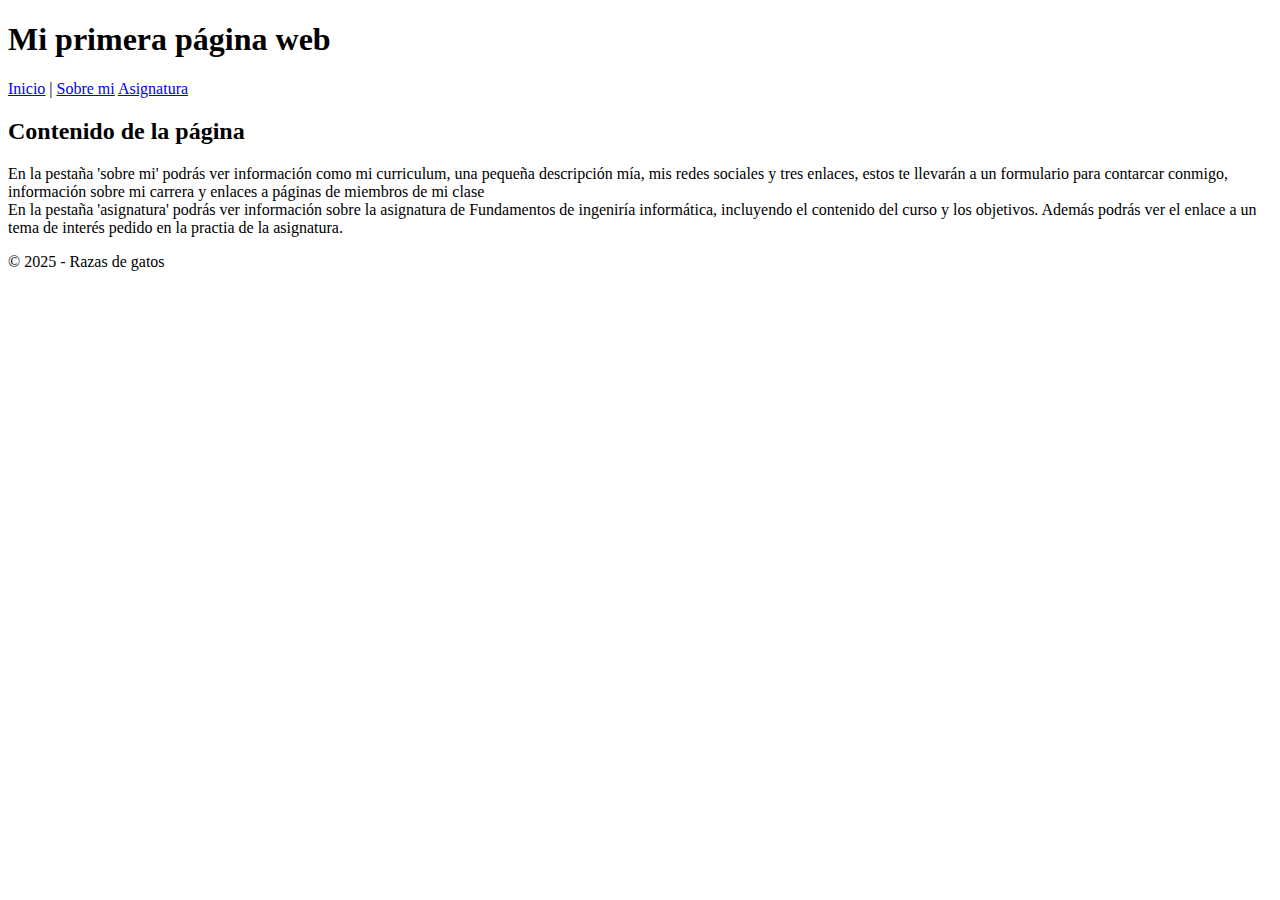
<file: docs/index.html>
<!DOCTYPE html>
<html>
<head>
    <title>Mi primera página web</title>
</head>

<body>

<header>
    <h1>Mi primera página web</h1>
    <nav>   <!-- navegación entre las distintas partes de la página -->
        <a href="index.html">Inicio</a> |
        <a href="public/about.html">Sobre mi</a>
        <a href="public/fii.html">Asignatura</a>
    </nav>
</header>

<main>
    <h2>Contenido de la página</h2>
    <p>
        <li>En la pestaña 'sobre mi' podrás ver información como mi curriculum, una pequeña descripción mía, mis redes sociales 
            y tres enlaces, estos te llevarán a un formulario para contarcar conmigo, información sobre mi carrera y enlaces a páginas de miembros de mi clase
            </li>
        <li>En la pestaña 'asignatura' podrás ver información sobre la asignatura de Fundamentos de ingeniría informática, incluyendo el 
            contenido del curso y los objetivos. Además podrás ver el enlace a un tema de interés pedido en la practia de la asignatura.</li>
</main>

<footer>  <!--Firma de la página-->
    <p>&copy; 2025 - Razas de gatos</p> <!-- &copy para el simbolo de copyright --> 
</footer>

</body>
</html>
</file>
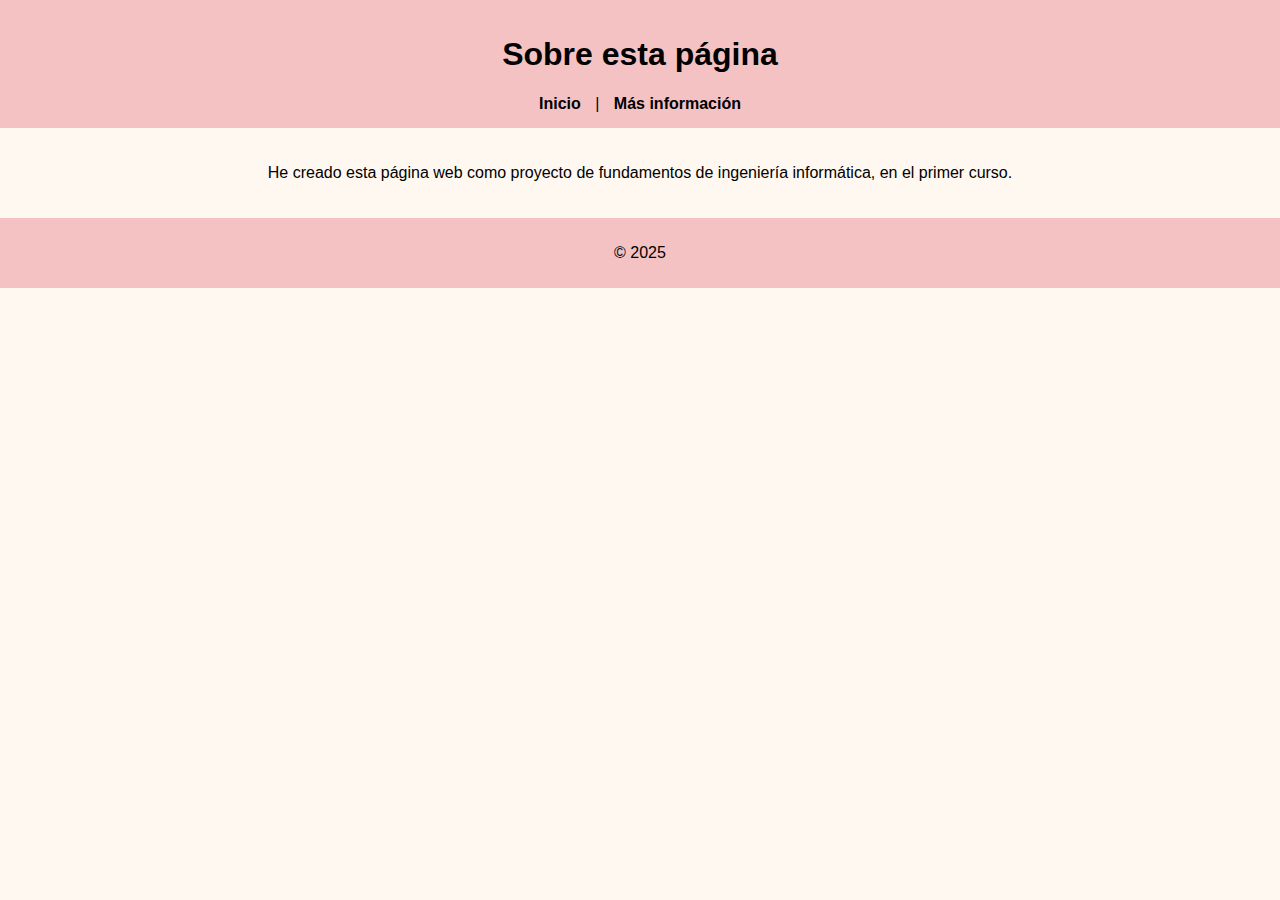
<file: about.html>
<!DOCTYPE html>
<html>
<head>  <!--Como llegar a la página-->
    <title>Sobre la web</title>
    <link rel="stylesheet" href="style.css">
</head>

<body>

<header>
    <h1>Sobre esta página</h1>
     <nav>
        <a href="index.html">Inicio</a> |
        <a href="about.html">Más información</a>
    </nav>
</header>

<main>
    <p>
        He creado esta página web como proyecto de fundamentos de ingeniería informática, en el primer curso.
    </p>
</main>

<footer>
    <p>&copy; 2025</p>
</footer>

</body>
</html>
</file>
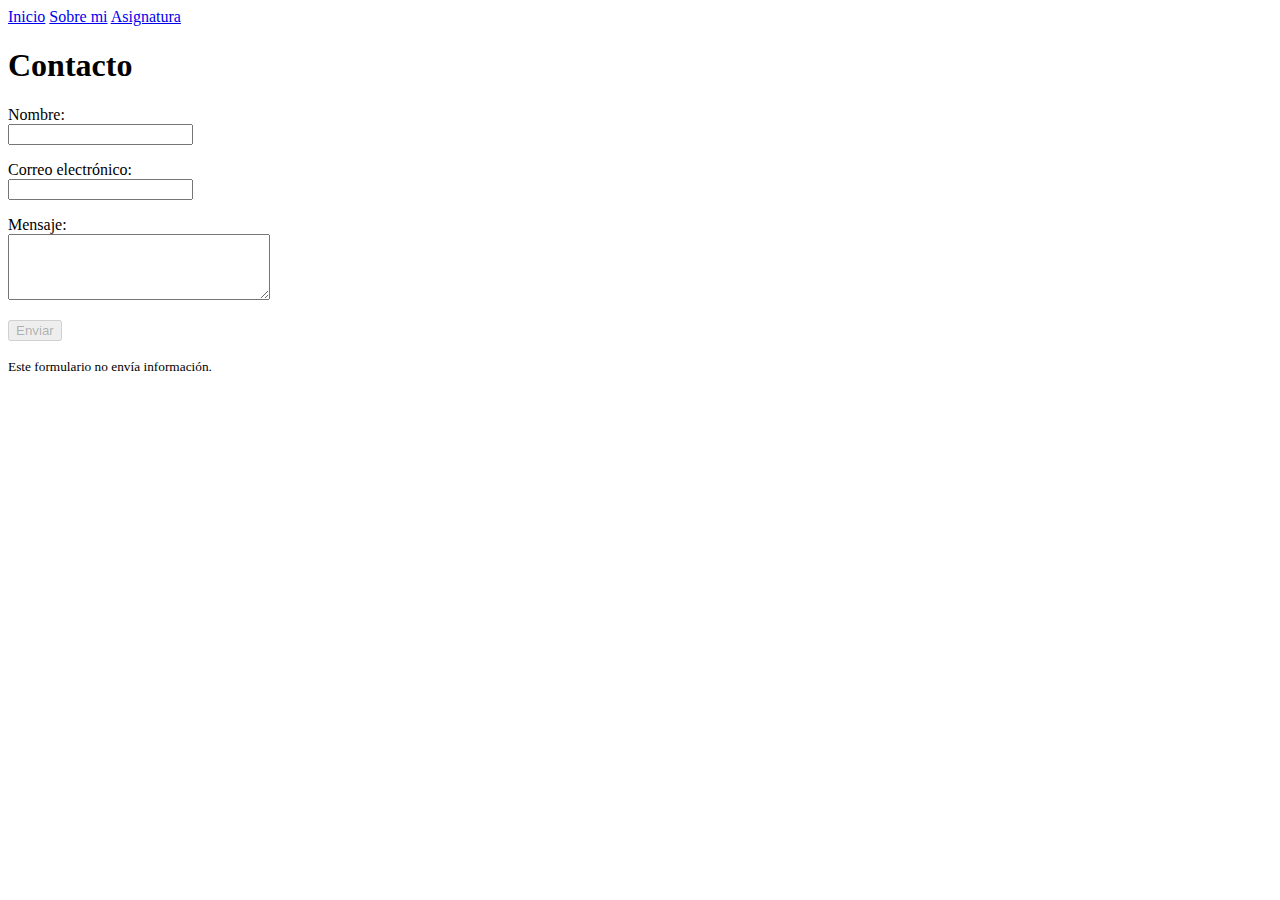
<file: docs/public/contact.html>
<!DOCTYPE html>
<html>
<head>
    <title>Contacto</title>
</head>
<body>
    <header>
    <nav>   <!-- navegación entre las distintas partes de la página -->
        <a href="../index.html">Inicio</a> <!-- los dos puntos son para volver atrás en una ruta de acceso-->
        <a href="about.html">Sobre mi</a>
        <a href="fii.html">Asignatura</a>
    </nav>
</header>
    <h1>Contacto</h1>
    <form>
        <p>
            <label>Nombre:<br>
                <input type="text" name="nombre">
            </label>
        </p>
        <p>
            <label>Correo electrónico:<br>
                <input type="email" name="email">
            </label>
        </p>
        <p>
            <label>Mensaje:<br>
                <textarea name="mensaje" rows="4" cols="30"></textarea>
            </label>
        </p>
        <p>
            <input type="submit" value="Enviar" disabled>
        </p>
        <p><small>Este formulario no envía información.</small></p>
    </form>
</body>
</html>
</file>
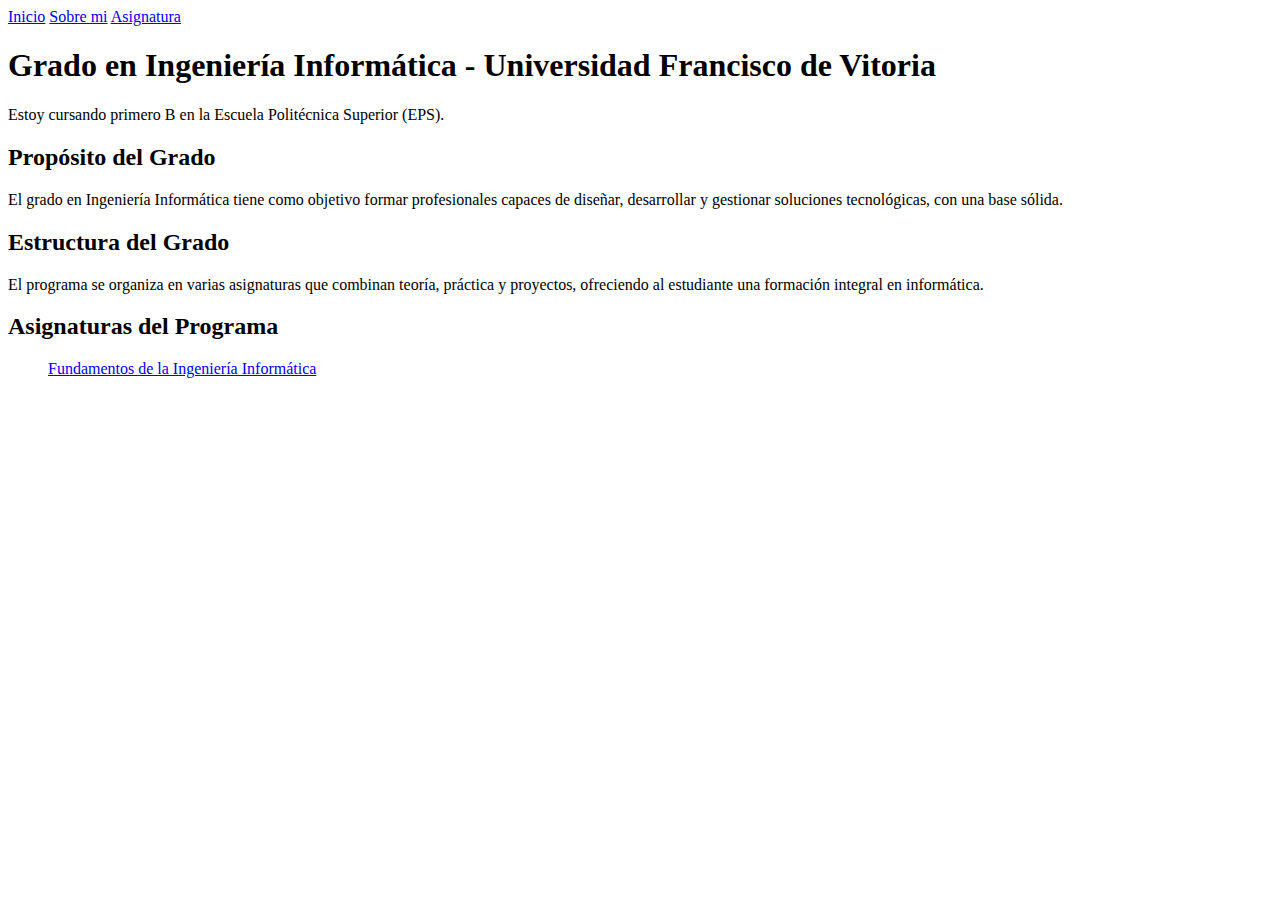
<file: docs/public/degree.html>
<!DOCTYPE html>
<html>
<head>
    <title>Grado en Ingeniería Informática</title>
</head>
<body>
    <header>
    <nav>   <!-- navegación entre las distintas partes de la página -->
        <a href="../index.html">Inicio</a> <!-- los dos puntos son para volver atrás en una ruta de acceso-->
        <a href="about.html">Sobre mi</a>
        <a href="fii.html">Asignatura</a>
    </nav>
</header>
    <h1>Grado en Ingeniería Informática - Universidad Francisco de Vitoria</h1>
    <p>Estoy cursando primero B en la Escuela Politécnica Superior (EPS).</p>

    <h2>Propósito del Grado</h2>
    <p>El grado en Ingeniería Informática tiene como objetivo formar profesionales capaces de diseñar, 
        desarrollar y gestionar soluciones tecnológicas, con una base sólida.</p>

    <h2>Estructura del Grado</h2>
    <p>El programa se organiza en varias asignaturas que combinan teoría, práctica y proyectos, 
        ofreciendo al estudiante una formación integral en informática.</p>

    <h2>Asignaturas del Programa</h2>
    <ul>
        <a href="fii.html">Fundamentos de la Ingeniería Informática</a>
    </ul>
</body>
</html>
</file>
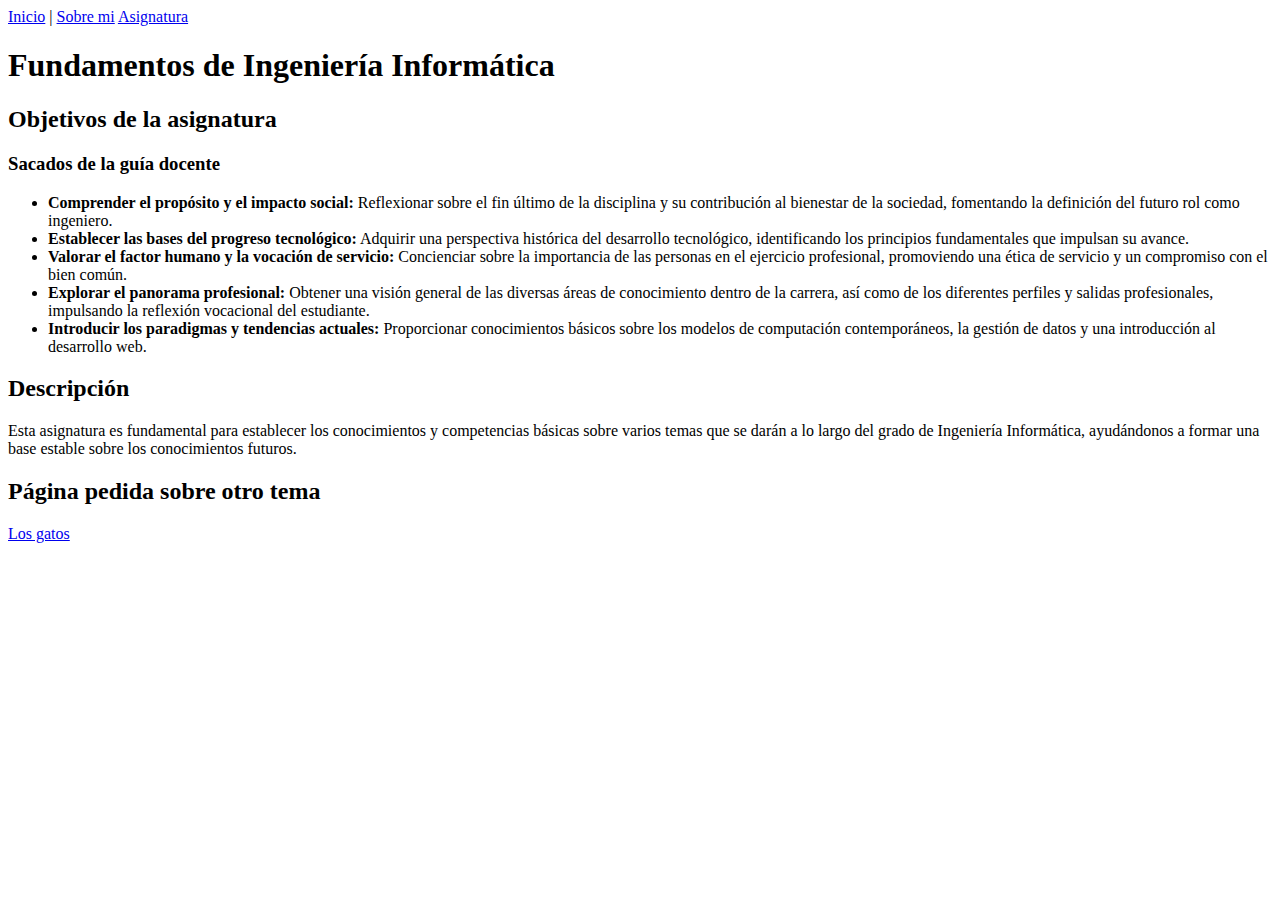
<file: docs/public/fii.html>
<!DOCTYPE html>
<html>
<head>
    <title>Fundamentos de Ingeniería Informática</title>
</head>
<body>
<header>
    <nav>   <!-- navegación entre las distintas partes de la página -->
        <a href="../index.html">Inicio</a> |
        <a href="about.html">Sobre mi</a>
        <a href="fii.html">Asignatura</a>
    </nav>
</header>

    <h1>Fundamentos de Ingeniería Informática</h1>

    <h2>Objetivos de la asignatura</h2>
    <h3>Sacados de la guía docente</h3>
    <ul>
        <li><strong>Comprender el propósito y el impacto social:</strong> Reflexionar sobre el fin último de la disciplina y su contribución al bienestar de la sociedad, fomentando la definición del futuro rol como ingeniero.</li>
        <li><strong>Establecer las bases del progreso tecnológico:</strong> Adquirir una perspectiva histórica del desarrollo tecnológico, identificando los principios fundamentales que impulsan su avance.</li>
        <li><strong>Valorar el factor humano y la vocación de servicio:</strong> Concienciar sobre la importancia de las personas en el ejercicio profesional, promoviendo una ética de servicio y un compromiso con el bien común.</li>
        <li><strong>Explorar el panorama profesional:</strong> Obtener una visión general de las diversas áreas de conocimiento dentro de la carrera, así como de los diferentes perfiles y salidas profesionales, impulsando la reflexión vocacional del estudiante.</li>
        <li><strong>Introducir los paradigmas y tendencias actuales:</strong> Proporcionar conocimientos básicos sobre los modelos de computación contemporáneos, la gestión de datos y una introducción al desarrollo web.</li>
    </ul>

    <h2>Descripción</h2>
    <p>Esta asignatura es fundamental para establecer los conocimientos y competencias básicas sobre varios temas que se darán
         a lo largo del grado de Ingeniería Informática, ayudándonos a formar una base estable sobre los conocimientos futuros.
    </p>

    <h2>Página pedida sobre otro tema</h2>
    <nav>  
        <a href="topic.html">Los gatos</a>
    </nav>
</body>
</html>
</file>
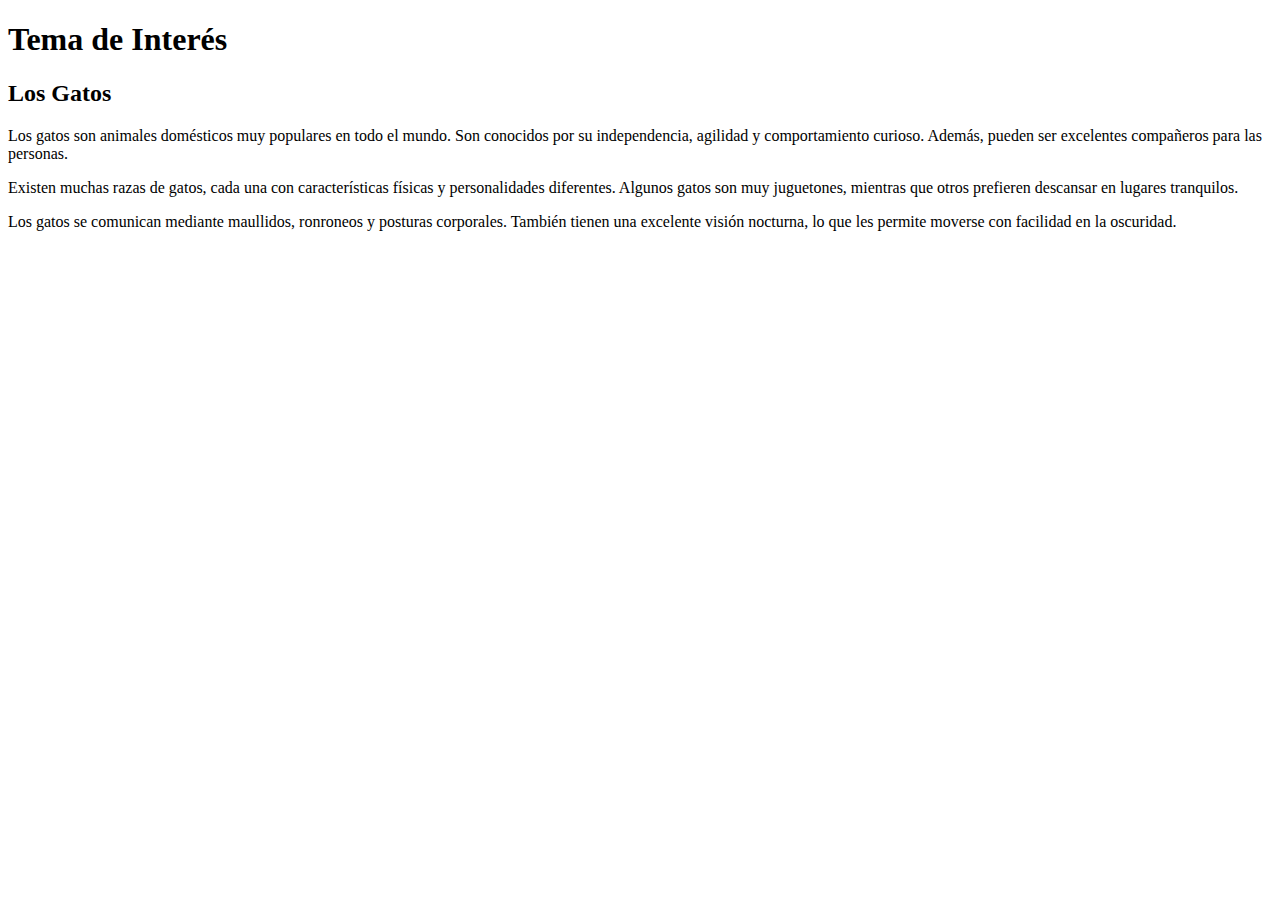
<file: docs/public/topic.html>
<!DOCTYPE html>
<html>
<head>
    <title>Tema de Interés</title>
</head>
<body>
    <h1>Tema de Interés</h1>
    <h2>Los Gatos</h2>
    <p>
        Los gatos son animales domésticos muy populares en todo el mundo. Son conocidos por su independencia,
        agilidad y comportamiento curioso. Además, pueden ser excelentes compañeros para las personas.
    </p>
    <p>
        Existen muchas razas de gatos, cada una con características físicas y personalidades diferentes.
        Algunos gatos son muy juguetones, mientras que otros prefieren descansar en lugares tranquilos.
    </p>
    <p>
        Los gatos se comunican mediante maullidos, ronroneos y posturas corporales. También tienen una excelente
        visión nocturna, lo que les permite moverse con facilidad en la oscuridad.
    </p>
</body>
</html>
</file>
<file: style.css>
body {
    font-family: Arial, sans-serif;
    background-color: #fff8f0;
    margin: 0;
    padding: 0;
}

header {
    background-color: #f4c2c2;
    padding: 15px;
    text-align: center;
}

nav a {
    margin: 0 10px;
    text-decoration: none;
    color: black;
    font-weight: bold;
}

main {
    padding: 20px;
    text-align: center;
}

img {
    margin: 10px;
    border-radius: 10px;
}

footer {
    background-color: #f4c2c2;
    text-align: center;
    padding: 10px;
}
</file>
